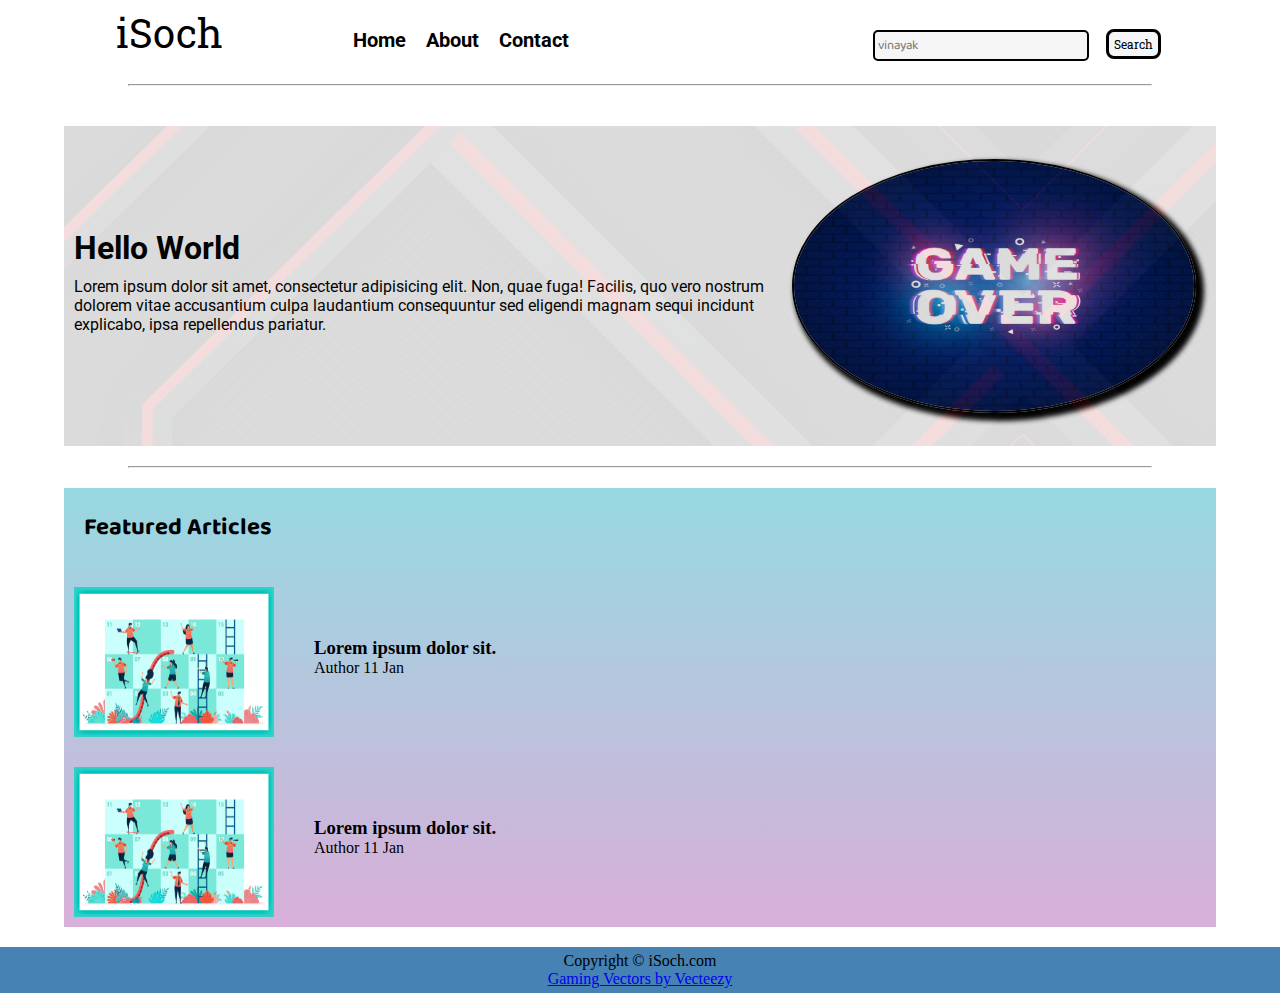
<file: index.html>
<!DOCTYPE html>
<html lang="en">
  <head>
    <meta charset="UTF-8" />
    <meta http-equiv="X-UA-Compatible" content="IE=edge" />
    <meta name="viewport" content="width=device-width, initial-scale=1.0" />
    <title>Document</title>
    <link rel="stylesheet" href="css/utils.css" />
    <link rel="stylesheet" href="css/style.css" />
  </head>
  <body>
    <nav class="navigation max-width-1 center">
      <div class="left">
        <span>iSoch </span>
        <ul>
          <li><a href="#">Home</a></li>
          <li><a href="#">About</a></li>
          <li><a href="#">Contact</a></li>
        </ul>
      </div>
      <div class="right">
          <form action="/search.html" method="get">
        <input type="text" placeholder="vinayak" class="form-control" name='query' />
        <button class="btn">Search</button>
        </form>
      </div>
    </nav>

    <div class="max-width-2 center my-2">
      <hr />
    </div>

    <div class="content max-width-1 center">
      <div class="content-left">
        <h1>Hello World</h1>
        <p>
          Lorem ipsum dolor sit amet, consectetur adipisicing elit. Non, quae
          fuga! Facilis, quo vero nostrum dolorem vitae accusantium culpa
          laudantium consequuntur sed eligendi magnam sequi incidunt explicabo,
          ipsa repellendus pariatur.
        </p>
      </div>
      <div class="content-right">
        <img src="img/Gameover_generated.jpg" alt="img" />
      </div>
    </div>
    <div class="max-width-2 center my-2"><hr /></div>

    <div class="articles max-width-1 center">
      <h2>Featured Articles</h2>
      <div class="article">
        <img class="article-images" src="img/Project_53-04.jpg" alt="img1" />
        <div class="article-content">
          <h3>Lorem ipsum dolor sit.</h3>
          <span>Author</span> <span>11 Jan</span>
        </div>
      </div>

      <div class="article">
        <img class="article-images" src="img/Project_53-04.jpg" alt="img1" />
        <div class="article-content">
          <h3>Lorem ipsum dolor sit.</h3>
          <span>Author</span> <span>11 Jan</span>
        </div>
      </div>
    </div>

    <div class="footer">
      Copyright &copy iSoch.com
      <a href="https://www.vecteezy.com/free-vector/gaming"
        >Gaming Vectors by Vecteezy</a
      >
    </div>
  </body>
</html>
</file>
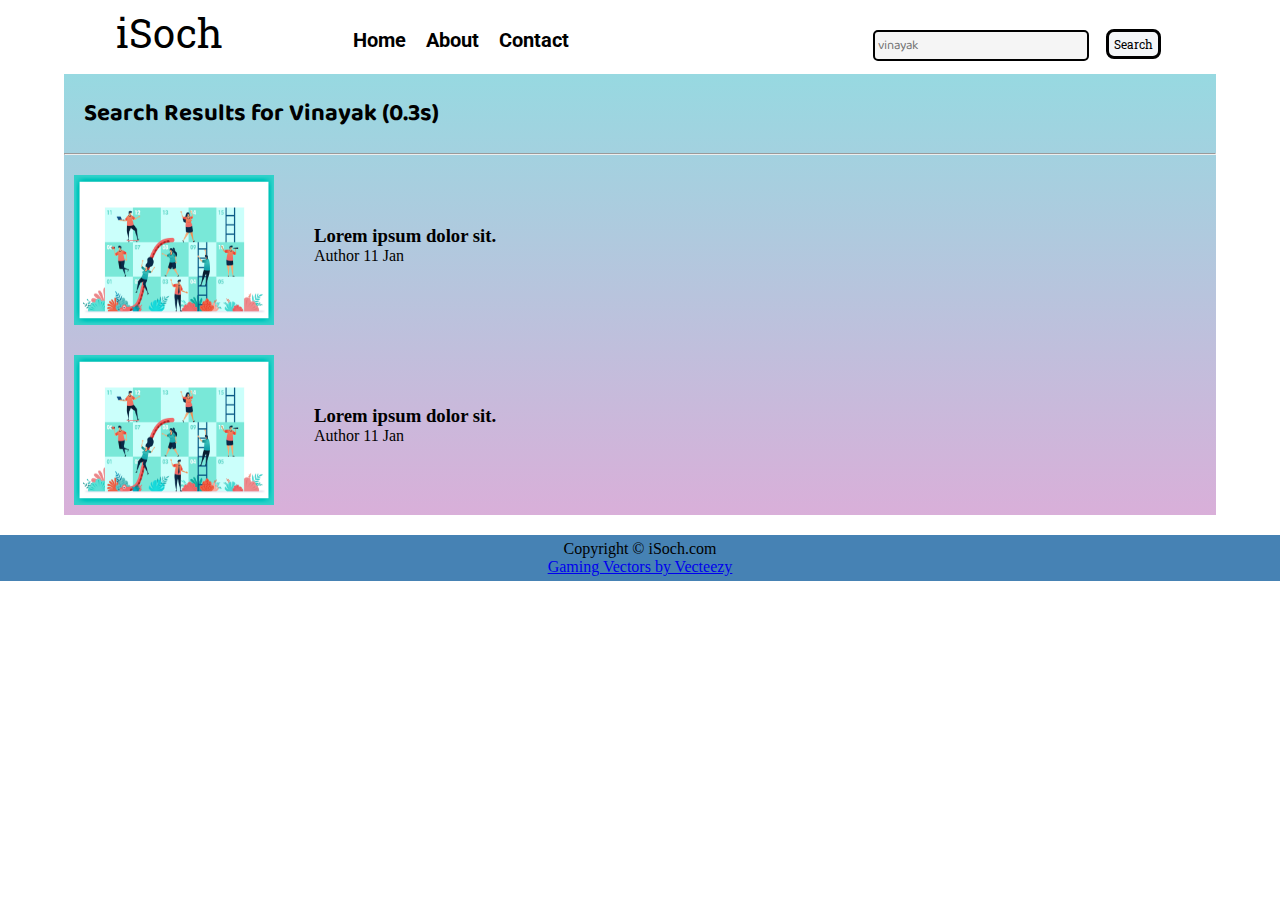
<file: search.html>
<!DOCTYPE html>
<html lang="en">

<head>
    <meta charset="UTF-8" />
    <meta http-equiv="X-UA-Compatible" content="IE=edge" />
    <meta name="viewport" content="width=device-width, initial-scale=1.0" />
    <title>Document</title>
    <link rel="stylesheet" href="css/utils.css" />
    <link rel="stylesheet" href="css/style.css" />
</head>

<body>
    <nav class="navigation max-width-1 center">
        <div class="left">
            <span>iSoch </span>
            <ul>
                <li><a href="/index.html">Home</a></li>
                <li><a href="#">About</a></li>
                <li><a href="#">Contact</a></li>
            </ul>
        </div>
        <div class="right">
            <form action="/search.html" method="get">
                <input type="text" placeholder="vinayak" class="form-control" name='query' />
                <button class="btn">Search</button>
            </form>
        </div>
    </nav>

    

    <div class="articles max-width-1 center">
        <h2>Search Results for Vinayak (0.3s)</h2>
        <div max-width-2 my-2><hr></div>
        <div class="article">
            <img class="article-images" src="img/Project_53-04.jpg" alt="img1" />
            <div class="article-content">
                <h3>Lorem ipsum dolor sit.</h3>
                <span>Author</span> <span>11 Jan</span>
            </div>
        </div>

        <div class="article">
            <img class="article-images" src="img/Project_53-04.jpg" alt="img1" />
            <div class="article-content">
                <h3>Lorem ipsum dolor sit.</h3>
                <span>Author</span> <span>11 Jan</span>
            </div>
        </div>
    </div>

    <div class="footer">
        Copyright &copy iSoch.com
        <a href="https://www.vecteezy.com/free-vector/gaming">Gaming Vectors by Vecteezy</a>
    </div>
</body>

</html>
</file>
<file: css/utils.css>
@import url("https://fonts.googleapis.com/css2?family=Roboto:wght@100&display=swap");
@import url("https://fonts.googleapis.com/css2?family=Roboto:wght@100;400&display=swap");
@import url("https://fonts.googleapis.com/css2?family=Baloo+2:wght@800&family=Roboto:wght@100;400&display=swap");
@import url("https://fonts.googleapis.com/css2?family=Baloo+2:wght@800&family=Roboto+Slab:wght@900&family=Roboto:wght@100;400&display=swap");
:root {
  --bg-color: brown;
  --font1: "Baloo 2", cursive;
  --font2: "Roboto", sans-serif;
  --font3: "Roboto Slab", serif;
}

* {
  margin: 0;
  padding: 0;
}

.max-width-1 {
  max-width: 90vw;
}

.max-width-2 {
  max-width: 80vw;
}

.center {
  margin: 0 auto;
}

.form-control {
  padding: 3px 3px;
  font-size: 13px;
  border: 2px solid black;
  border-radius: 5px;
  margin: 0 13px;
  font-family: var(--font1);
  background-color: whitesmoke;
}

.btn {
  padding: 4px 5px;
  border: 3px solid black;
  border-radius: 8px;
  background-color: rgb(244, 246, 248);
  color: black;
  font-family: var(--font3);
  font-size: 12px;
  cursor: pointer;
  transition: all 0.3s ease-in-out;
  margin-top: 25px;
  margin-right: 55px;
}
.btn:hover {
  background-color: black;
  color: white;
}

.my-2 {
  margin: 20px auto;
}
</file>
<file: css/style.css>
.navigation {
  font-family: var(--font3);
  height: 5vw;

  display: flex;
  justify-content: space-between;
  align-items: center;
}

.navigation span {
  font-size: 40px;
}

.content {
  height: 25vw;
  display: flex;

  margin-top: 40px;
  position: relative;
}

.content::after {
  content: "";
  background-image: url("../img/Final_EPS10_generated.jpg");
  width: 100%;
  height: inherit;
  position: absolute;
  opacity: 0.15;
}

.footer {
  background-color: steelblue;
  height: 2vw;
  display: flex;
  align-items: center;
  justify-content: center;
  flex-direction: column;
  padding: 10px;
  margin-top: 20px;
}

.left {
  font-size: 20px;
  display: flex;
  align-items: center;
  margin: 52px;
}

.left ul {
  list-style: none;
  display: flex;
  font-family: var(--font2);
  align-items: center;
  margin-left: 120px;
  font-size: 20px;
  margin-top: 15px;
  font-weight: bolder;
}

.content-left {
  font-family: var(--font2);

  display: flex;
  flex-direction: column;
  justify-content: center;
  padding: 10px;
}

.content-left p {
  margin: 10px 0;
}

.content-right {
  display: flex;
  align-items: center;
  justify-content: center;
}

.left ul li {
  list-style: none;
}

.left ul li a {
  text-decoration: none;
  margin: 0 10px;
  color: black;
}

.left ul li a:hover {
  color: steelblue;
  font-weight: bolder;
}

img {
  height: 250px;
  width: 400px;
  border: 2px solid black;
  box-shadow: 5px 5px 5px 3px black;
  border-radius: 50%;
  margin-right: 20px;
}

.articles {
  margin-top: 10px;
  background-color: #d9afd9;
  background-image: linear-gradient(0deg, #d9afd9 0%, #97d9e1 100%);
}

.article {
  display: flex;
}

.article-images {
  width: 200px;
  height: 150px;
  border-radius: 0;
  margin-top: 10px;
  box-shadow: 0 0 0 0 black;
  padding: 10px;
  border: 0;
}
.article-content {
  padding: 10px;
  align-self: center;
}

.articles h2 {
  padding: 20px;
  font-family: var(--font1);
}
</file>
